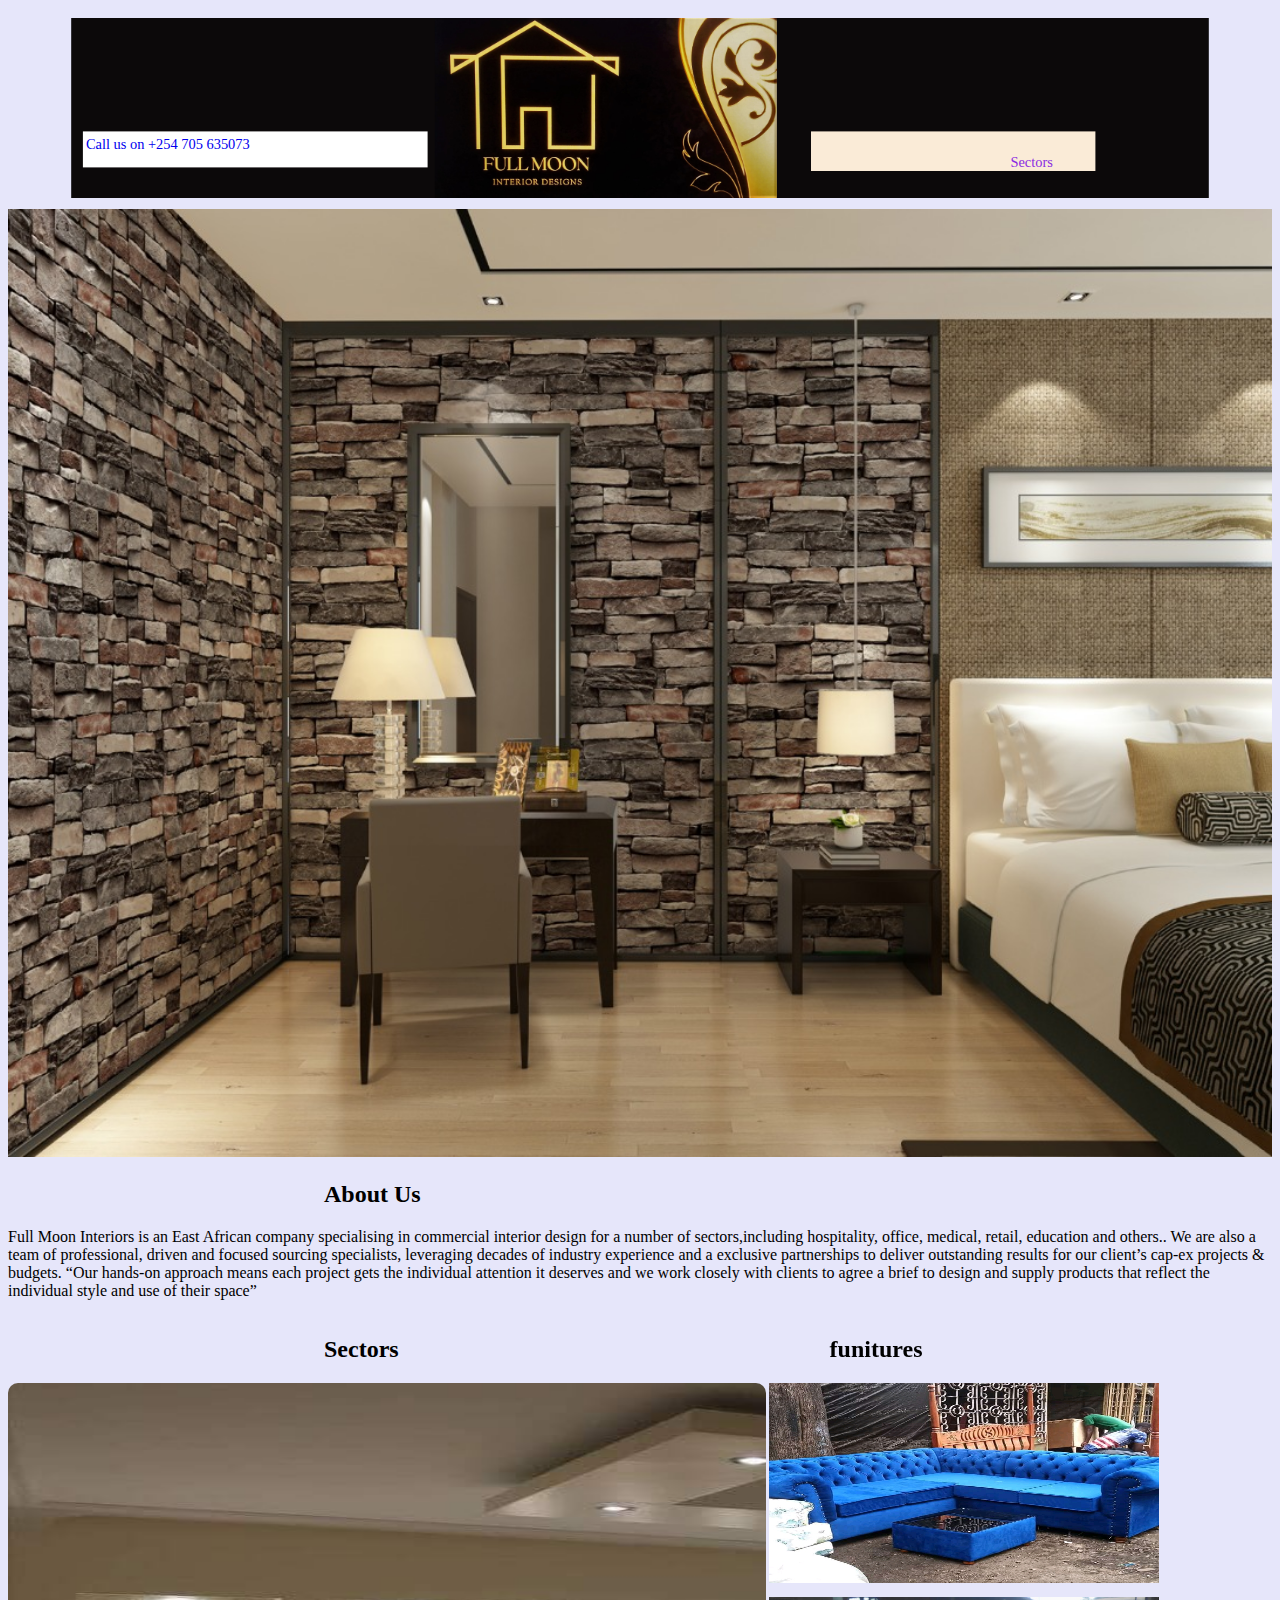
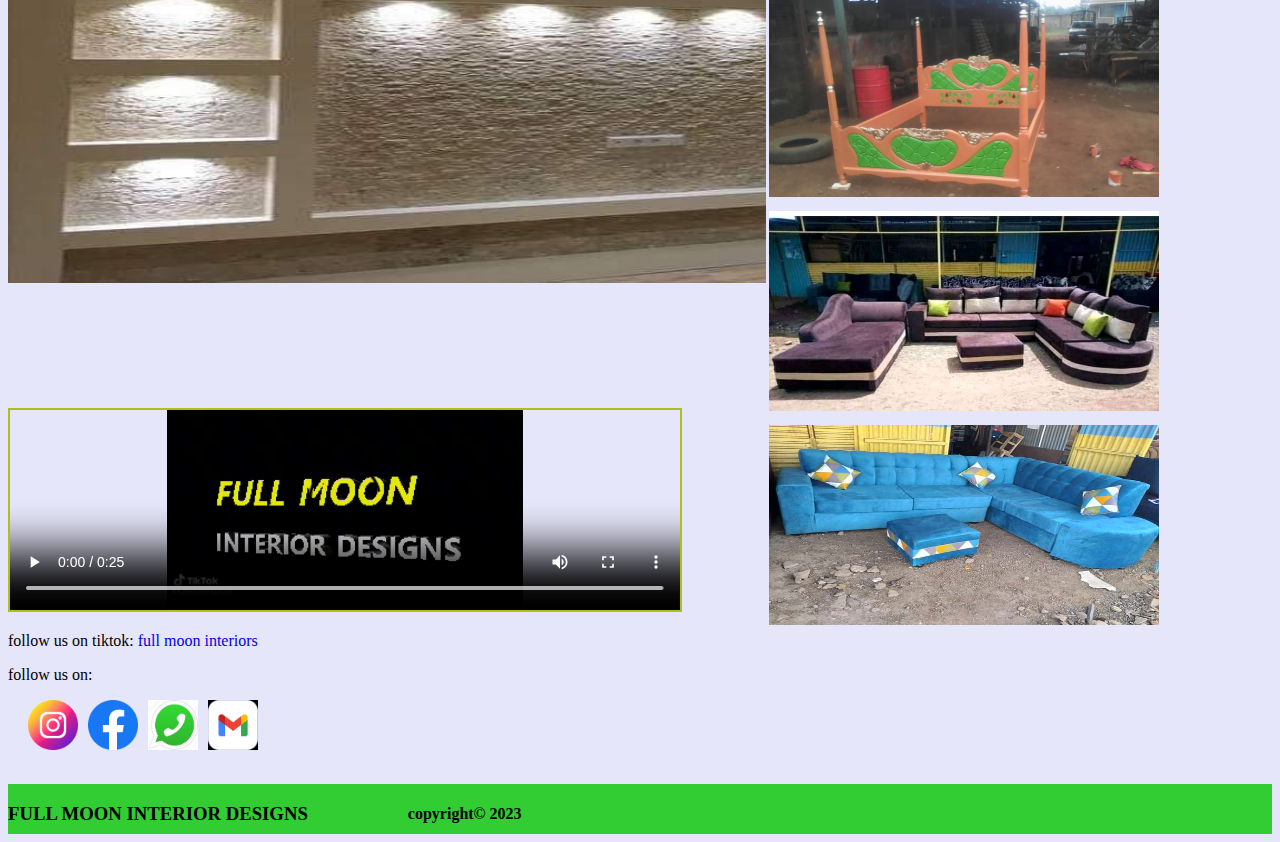
<file: index.html>
<!DOCTYPE html>
<html>
<head>
	<meta charset="utf-8">
	<meta name="viewport" content="width=device-width, initial-scale=1">
	<title>FULL MOON INTERIOR DESIGNS</title>
	
	<header>

		<nav class="call">
			<nav class="place">
		<a href="tel:+254705635073s">Call us on +254 705 635073</a> 
	</nav>
		</nav>
      
		<div class="img"><img src="photos/logo3.jpeg"style="width:100%; height:100%;"> </div>	
					
			<div class="new">
				<div class="link1">
          <a href="cat.html" rel="noopener">Sectors</a>
          </div>
					<div class="link2"><a href="#"></a></div>
			 </div>
			
	</header>

	<link rel="stylesheet" type="text/css" href="mystle sheet.css">
</head>

<body>
  <div class="img2">
		<img src="photos/img30a.jpg" style="padding-top: 1px; width:100%;">
	</div>
<h2>About Us</h2>
<p>
Full Moon Interiors is an East African company specialising in commercial interior design for a number of sectors,including hospitality, office, medical, retail, education and others..

We are also a team of professional, driven and focused sourcing specialists, leveraging decades of industry experience and a exclusive partnerships to deliver outstanding results for our client’s cap-ex projects & budgets.

“Our hands-on approach means each project gets the individual attention it deserves and we work closely with clients to agree a brief to design and supply products that reflect the individual style and use of their space”
</p>
<section>
  <div class="imgslider">
	<h2>Sectors</h2>
  <div class="slider">
<div class="slides">
  <input type="radio" name="radio-btn" id="radio1">
  <input type="radio" name="radio-btn" id="radio2">
  <input type="radio" name="radio-btn" id="radio3">
  <input type="radio" name="radio-btn" id="radio4">
  <input type="radio" name="radio-btn" id="radio5">
  <input type="radio" name="radio-btn" id="radio6">
  

     <div class="slide first">
            <img src="photos/img 1 (2).jpg" alt="">
            </div>   
    <div class="slide">
      <img src="photos/img 1 (11).jpg" alt="">
    </div>
    <div class="slide">
      <img src="photos/img 1 (10).jpg" alt="">
    </div>
    <div class="slide">
      <img src="photos/img2.jpeg" alt="">
    </div>
    <div class="slide">
      <img src="photos/img1 (9).jpg" alt="">
    </div>
    <div class="slide">
      <img src="photos/img1 (2).jpg" alt="">
    </div>
    


      <div class="navigation-auto">
        <div class="auto-btn1"></div>
          <div class="auto-btn2"></div>
            <div class="auto-btn3"></div>
              <div class="auto-btn4"></div>
                <div class="auto-btn5"></div>
                  <div class="auto-btn6"></div>
                  </div>

    </div>

<div class="navigation-manual">
  <label for="radio1" class="manual-btn"></label>
   <label for="radio2" class="manual-btn"></label>
    <label for="radio3" class="manual-btn"></label>
     <label for="radio4" class="manual-btn"></label>
      <label for="radio5" class="manual-btn"></label>
       <label for="radio6" class="manual-btn"></label>

</div>
</div>
</div>

<script type="text/javascript">
  var counter =1;
  setInterval(function(){
    document.getElementById('radio'+counter).checked=true;
    counter++;
    if (counter >6) {
      counter=1;
    }
  }, 5000);
</script>
<div class="new2">
  <h2>funitures</h2>
  <div class="zoom">
  <div class="zoom1"><img src="photos/IMG-20230430-WA0025.jpg"style="width: 390px; height: 200px;  transform: scale(1); /* Initial scale */
    transition: transform 0.5s ease-in-out; /* Add smooth transition */"></div>
  <div class="zoom1"><img src="photos/IMG-20230430-WA0197.jpg"style="width: 390px; height: 200px;"></div>
  <div class="zoom1"><img src="photos/IMG-20230430-WA0048.jpg"style="width: 390px; height: 200px;"></div>
  <div class="zoom1"><img src="photos/IMG-20230430-WA0044.jpg"style="width: 390px; height: 200px;"></div>
</div>
</div>
</section>
<div class="srn">
<div class="video">
<video width="53%" height="200px" controls>
  <source src="video/vid1.mp4" type="video/mp4">
    Your browser does not support Html Video.
</video>
<p>follow us on tiktok: <a href="https://www.tiktok.com/@fullmooninterior3/video/7217339693841665285">full moon interiors</a></p>
</div>
</div>
<p>follow us on:</p>
<footer>
  <a href="#"target="blank" rel="noopener"><img src="photos/img 1 (1).png" alt="instagram" style="width:50px;height: 50px;padding-left: 10px;"></a>
  <a href="" target="blank" rel="noopener"><img src="photos/img 1 (3).png" alt="facebook" style="width:50px;height: 50px;padding-left: 10px;"></a>
  <a href="https://wa.me/+254705635073/" target="blank" rel="noopener"><img src="photos/img 1 (39).jpg" alt="watsup" style="width:50px;height: 50px;padding-left: 10px;"></a>
  <a href="mailto:david3mureithi@gmail.com" target="blank" rel="noopener"><img src="photos/img1a.png" alt="watsup" style="width:50px;height: 50px;padding-left: 10px;"></a>
	</footer>
  <span>
		<h3>FULL MOON INTERIOR DESIGNS</h3>
		
		<h4>copyright© 2023</h4>
</span>

</body>
</html>
</file>
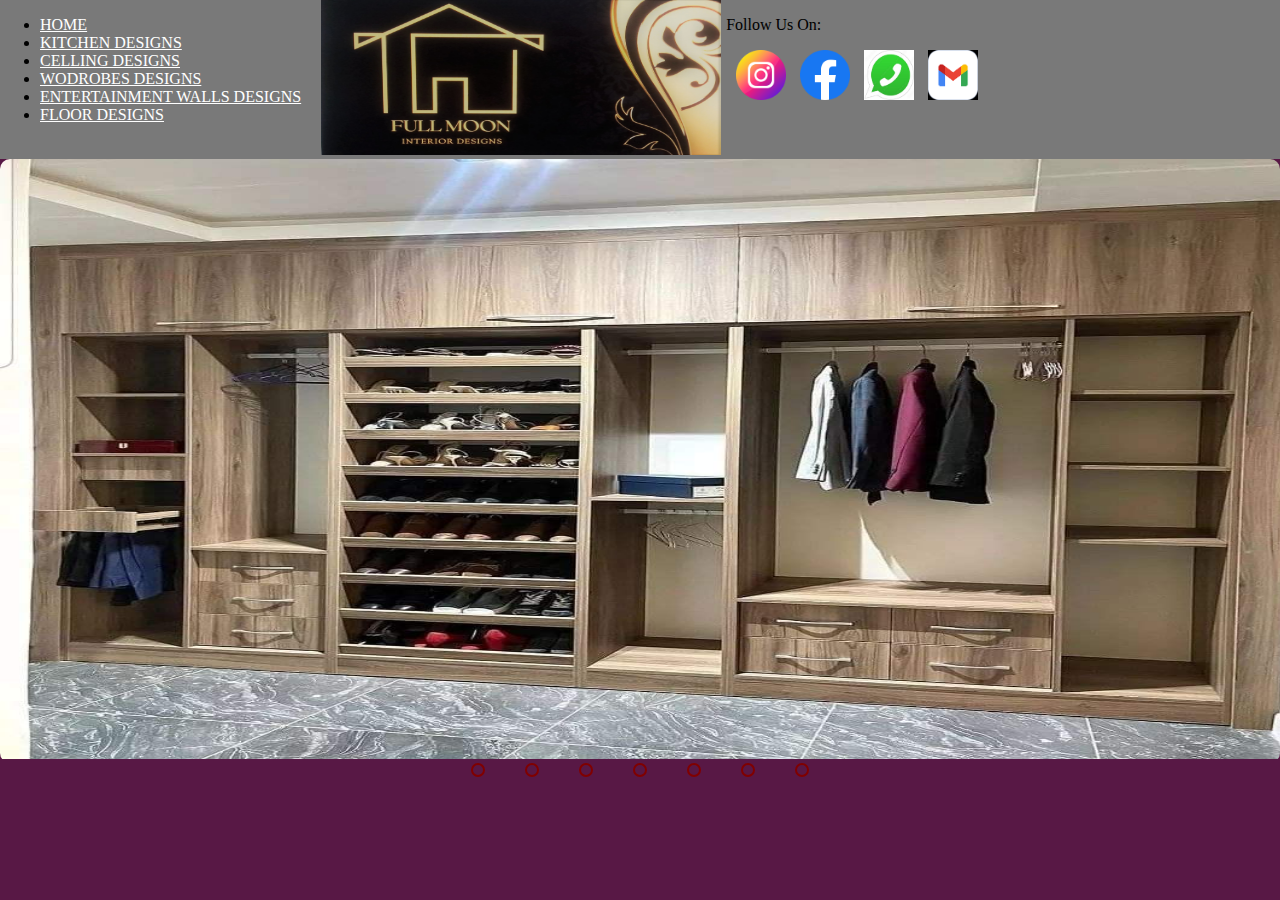
<file: cat.html>
<!DOCTYPE html>
<html lang="en" dir="ltr">
<head>
	<meta charset="utf-8">
	<meta name="viewport" content="width=device-width, initial-scale=1">
  <link rel="stylesheet" type="text/css" href="mystle.css">
	<title>Designs</title>
	<header>
<ul>
<li><a href="index.html" rel="noopener">HOME</a></li>
<li><a href="kitchen.html">KITCHEN DESIGNS</a></li>
<li><a href="celling.html">CELLING DESIGNS</a></li>
<li><a href="wodrobes.html">WODROBES DESIGNS</a><lil>
<li><a href="entertaiment walls.html">ENTERTAINMENT WALLS DESIGNS </a></li>
<li><a href="floor.html">FLOOR DESIGNS</a></li>
</ul>
<div class="img">
  <img src="photos/logo2.jpeg"style="width:400px; height:155px; padding-left: 20px;">
</div>
<span>
  <p>Follow Us On:</p>
  <a href="#"target="blank"><img src="photos/img 1 (1).png" alt="instagram" style="width:50px;height: 50px;padding-left: 10px;"></a>
  <a href="" target="blank"><img src="photos/img 1 (3).png" alt="facebook" style="width:50px;height: 50px;padding-left: 10px;"></a>
  <a href="https://wa.me/+254705635073/" target="blank"><img src="photos/img 1 (39).jpg" alt="watsup" style="width:50px;height: 50px;padding-left: 10px;"></a>
  <a href="mail to:david3mureithi@gmail.com" target="blank" rel="noopener"><img src="photos/img1a.png" alt="watsup" style="width:50px;height: 50px;padding-left: 10px;"></a>
</span>
	</header>
</head>
<body>

  <div class="slider">
<div class="slides">
  <input type="radio" name="radio-btn" id="radio1">
  <input type="radio" name="radio-btn" id="radio2">
  <input type="radio" name="radio-btn" id="radio3">
  <input type="radio" name="radio-btn" id="radio4">
  <input type="radio" name="radio-btn" id="radio5">
  <input type="radio" name="radio-btn" id="radio6">
  <input type="radio" name="radio-btn" id="radio7">

           <div class="slide first">
        <img id="img-1" src="photos/img30e.jpg">
      </div>
      <div class="slide">
        <img src="photos/IMG-20230430-WA0097.jpg">
      </div>
      <div class="slide">
        <img src="photos/IMG-20230430-WA0127.jpg">
      </div>
      <div class="slide">
        <img src="photos/IMG-20230430-WA0134.jpg">
      </div>
      <div class="slide">
        <img  src="photos/IMG-20230430-WA0137.jpg">
      </div>
      <div class="slide">
        <img src="photos/img1 (5).jpg">
      </div>
      <div class="slide">
        <img isrc="photos/IMG-20230430-WA0084.jpg">
      </div>


      <div class="navigation-auto">
        <div class="auto-btn1"></div>
          <div class="auto-btn2"></div>
            <div class="auto-btn3"></div>
              <div class="auto-btn4"></div>
                <div class="auto-btn5"></div>
                  <div class="auto-btn6"></div>
                    <div class="auto-btn7"></div>
                  </div>

    </div>

<div class="navigation-manual">
  <label for="radio1" class="manual-btn"></label>
   <label for="radio2" class="manual-btn"></label>
    <label for="radio3" class="manual-btn"></label>
     <label for="radio4" class="manual-btn"></label>
      <label for="radio5" class="manual-btn"></label>
       <label for="radio6" class="manual-btn"></label>
        <label for="radio7" class="manual-btn"></label>

</div>
</div>


<script type="text/javascript">
  var counter =1;
  setInterval(function(){
    document.getElementById('radio'+counter).checked=true;
    counter++;
    if (counter >7) {
      counter=1;
    }
  }, 5000);
</script>

</body>
</html>
</file>
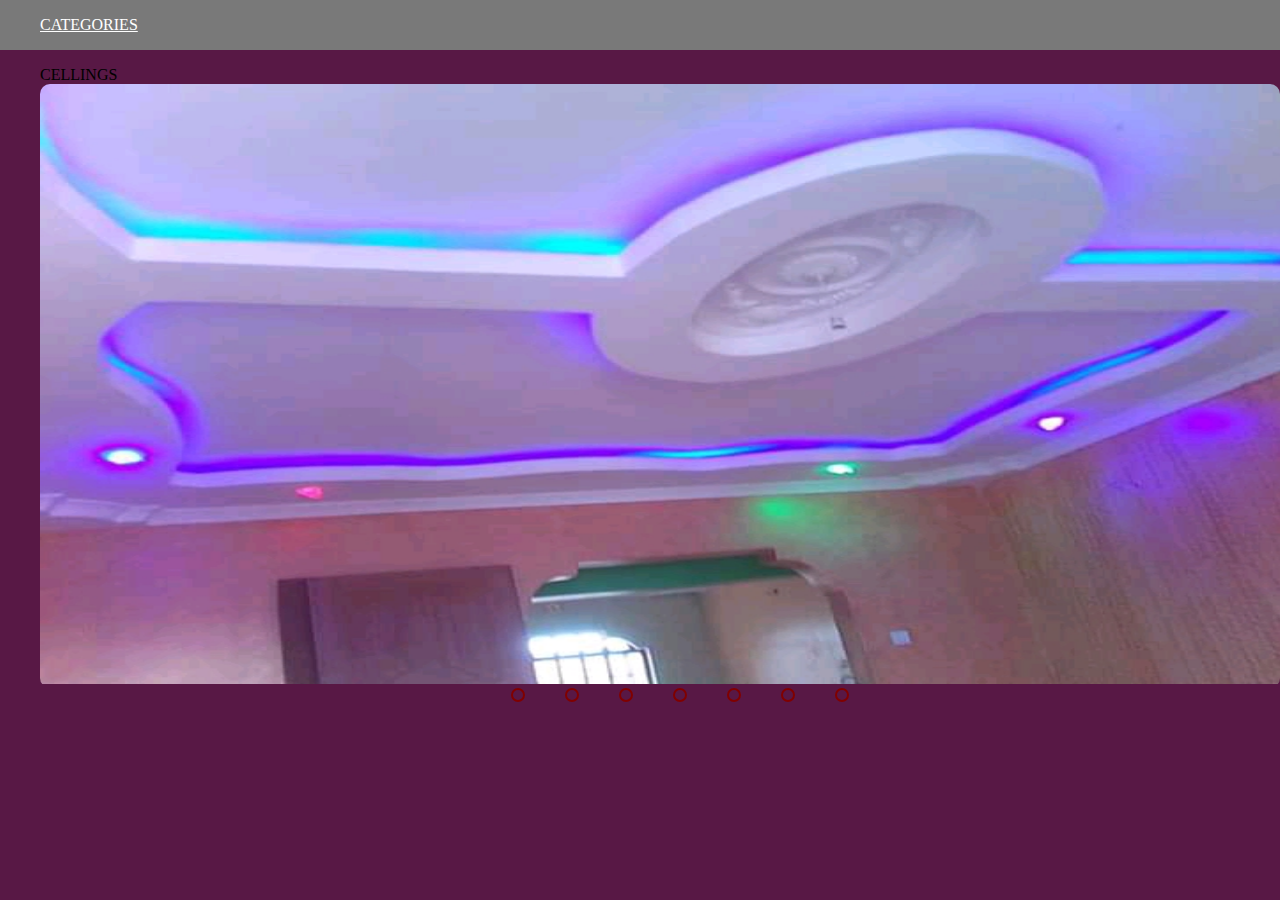
<file: celling.html>
<!DOCTYPE html>
<html lang="en" dir="ltr">
<head>
	<meta charset="utf-8">
	<meta name="viewport" content="width=device-width, initial-scale=1">
  <link rel="stylesheet" type="text/css" href="mystle.css">
	<title>Cellings</title>
	<header>

<ul><a href="cat.html">CATEGORIES</a></ul>


	</header>
</head>
<body>
<section>

<ul>CELLINGS
  <div class="slider">
<div class="slides">
  <input type="radio" name="radio-btn" id="radio1">
  <input type="radio" name="radio-btn" id="radio2">
  <input type="radio" name="radio-btn" id="radio3">
  <input type="radio" name="radio-btn" id="radio4">
  <input type="radio" name="radio-btn" id="radio5">
  <input type="radio" name="radio-btn" id="radio6">
  <input type="radio" name="radio-btn" id="radio7">

      <div class="slide first">
        <img id="img-1" src="photos/IMG-20230430-WA0161.jpg">
      </div>
      <div class="slide">
        <img src="photos/IMG-20230430-WA0058.jpg">
      </div>
      <div class="slide">
        <img src="photos/IMG-20230430-WA0036.jpg">
      </div>
      <div class="slide">
        <img src="photos/IMG-20230430-WA0060.jpg">
      </div>
      <div class="slide">
        <img  src="photos/IMG-20230430-WA0114.jpg">
      </div>
      <div class="slide">
        <img src="photos/IMG-20230430-WA0163.jpg">
      </div>
      <div class="slide">
        <img isrc="photos/img1 (8).jpg">
      </div>

      <div class="navigation-auto">
        <div class="auto-btn1"></div>
          <div class="auto-btn2"></div>
            <div class="auto-btn3"></div>
              <div class="auto-btn4"></div>
                <div class="auto-btn5"></div>
                  <div class="auto-btn6"></div>
                    <div class="auto-btn7"></div>
                  </div>

    </div>

<div class="navigation-manual">
  <label for="radio1" class="manual-btn"></label>
   <label for="radio2" class="manual-btn"></label>
    <label for="radio3" class="manual-btn"></label>
     <label for="radio4" class="manual-btn"></label>
      <label for="radio5" class="manual-btn"></label>
       <label for="radio6" class="manual-btn"></label>
        <label for="radio7" class="manual-btn"></label>

</div>
</div>
</ul>

</section>
<script type="text/javascript">
  var counter =1;
  setInterval(function(){
    document.getElementById('radio'+counter).checked=true;
    counter++;
    if (counter >7) {
      counter=1;
    }
  }, 5000);
</script>

</body>
</html>
</file>
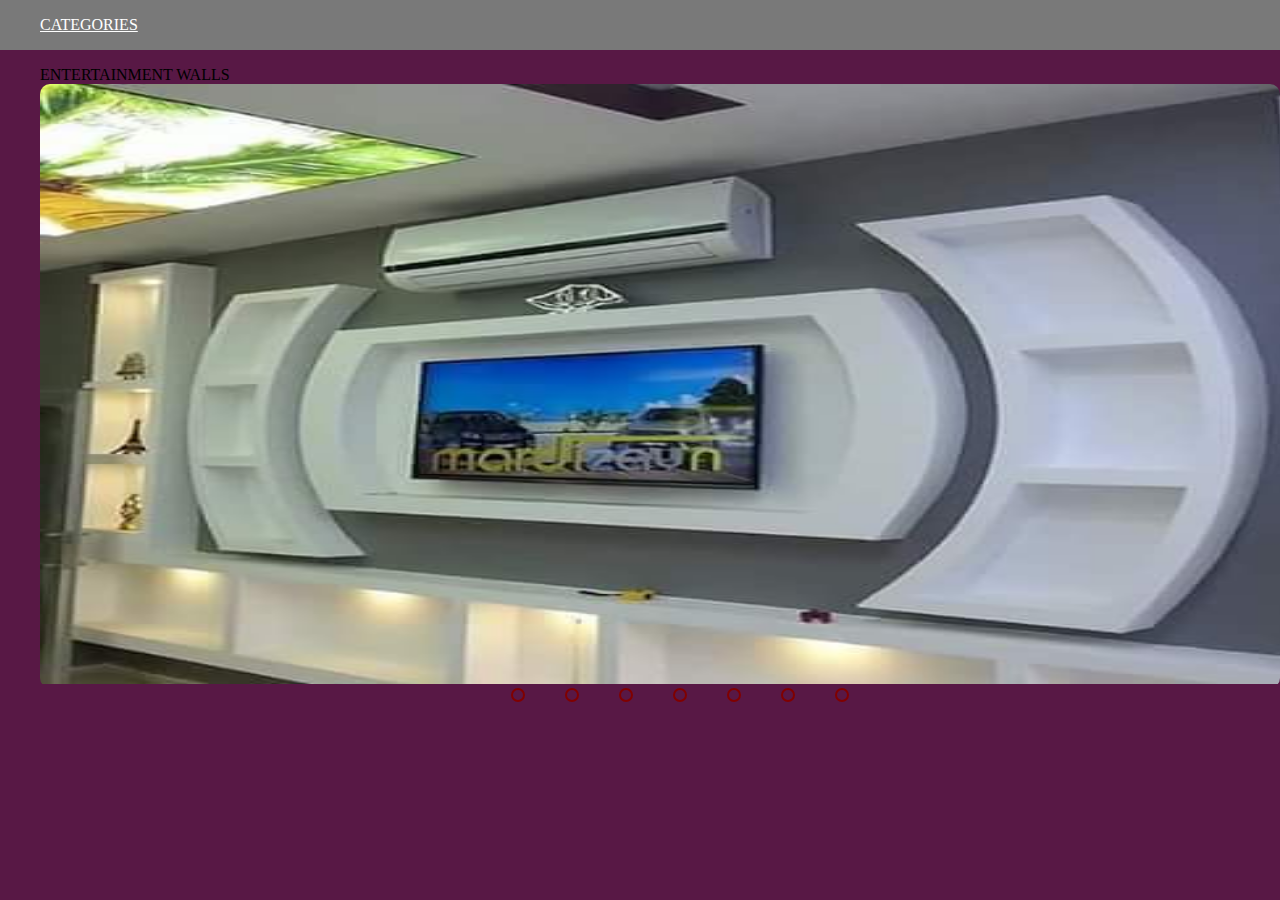
<file: entertaiment walls.html>
<!DOCTYPE html>
<html lang="en" dir="ltr">
<head>
	<meta charset="utf-8">
	<meta name="viewport" content="width=device-width, initial-scale=1">
  <link rel="stylesheet" type="text/css" href="mystle.css">
	<title>Entertianment walls</title>
	<header>

<ul><a href="cat.html">CATEGORIES</a></ul>


	</header>
</head>
<body>
<section>

<ul>ENTERTAINMENT WALLS
  <div class="slider">
<div class="slides">
  <input type="radio" name="radio-btn" id="radio1">
  <input type="radio" name="radio-btn" id="radio2">
  <input type="radio" name="radio-btn" id="radio3">
  <input type="radio" name="radio-btn" id="radio4">
  <input type="radio" name="radio-btn" id="radio5">
  <input type="radio" name="radio-btn" id="radio6">
  <input type="radio" name="radio-btn" id="radio7">

      <div class="slide first">
        <img id="img-1" src="photos/IMG-20230430-WA0096.jpg">
      </div>
      <div class="slide">
        <img src="photos/IMG-20230430-WA0097.jpg">
      </div>
      <div class="slide">
        <img src="photos/img 1 (1).jpg">
      </div>
      <div class="slide">
        <img src="photos/img 1 (2).jpg">
      </div>
      <div class="slide">
        <img  src="photos/img 1 (12).jpg">
      </div>
      <div class="slide">
        <img src="photos/IMG-20230430-WA0074.jpg">
      </div>
      <div class="slide">
        <img isrc="photos/IMG-20230430-WA0074.jpg">
      </div>

      <div class="navigation-auto">
        <div class="auto-btn1"></div>
          <div class="auto-btn2"></div>
            <div class="auto-btn3"></div>
              <div class="auto-btn4"></div>
                <div class="auto-btn5"></div>
                  <div class="auto-btn6"></div>
                    <div class="auto-btn7"></div>
                  </div>

    </div>

<div class="navigation-manual">
  <label for="radio1" class="manual-btn"></label>
   <label for="radio2" class="manual-btn"></label>
    <label for="radio3" class="manual-btn"></label>
     <label for="radio4" class="manual-btn"></label>
      <label for="radio5" class="manual-btn"></label>
       <label for="radio6" class="manual-btn"></label>
        <label for="radio7" class="manual-btn"></label>

</div>
</div>
</ul>

</section>
<script type="text/javascript">
  var counter =1;
  setInterval(function(){
    document.getElementById('radio'+counter).checked=true;
    counter++;
    if (counter >7) {
      counter=1;
    }
  }, 5000);
</script>

</body>
</html>
</file>
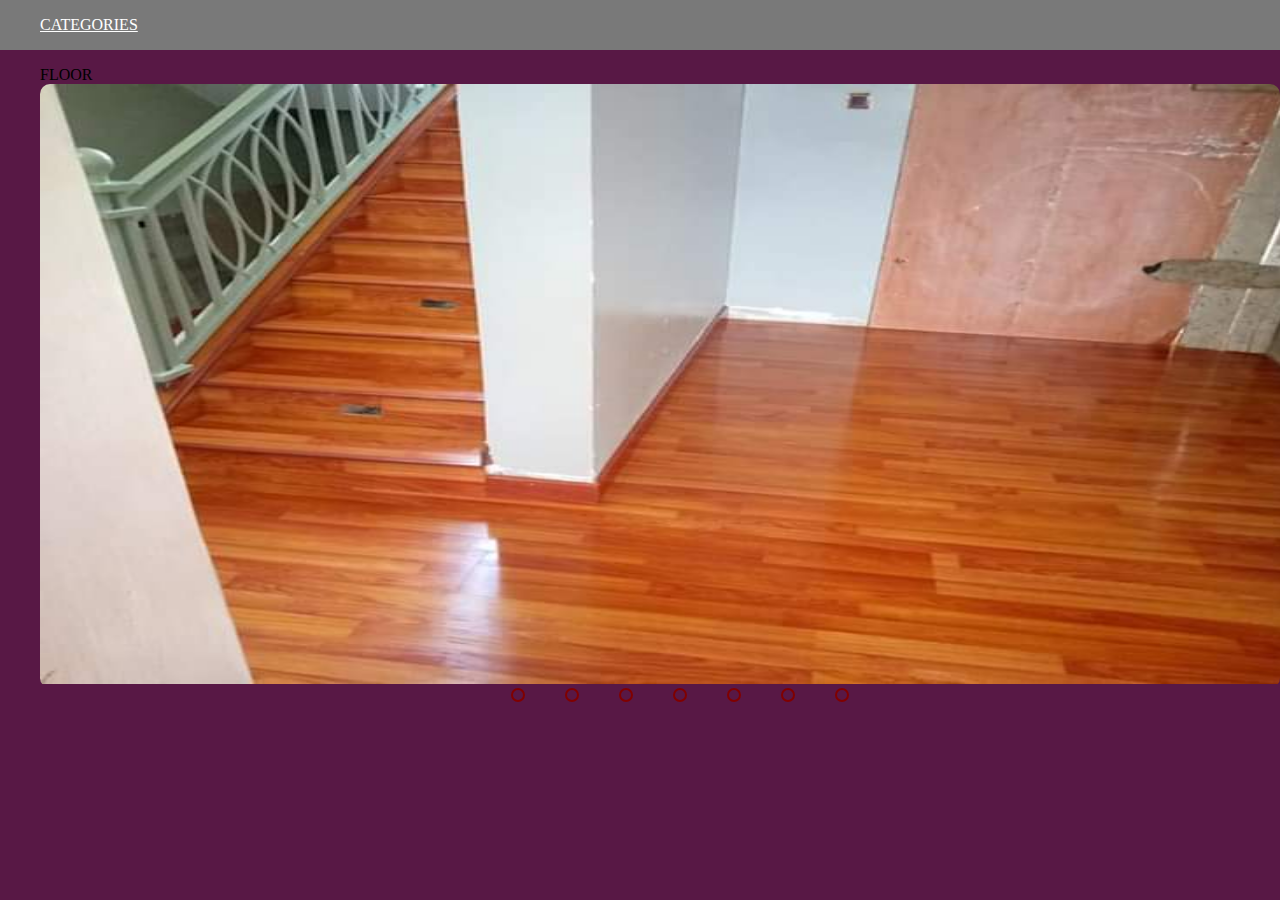
<file: floor.html>
<!DOCTYPE html>
<html lang="en" dir="ltr">
<head>
	<meta charset="utf-8">
	<meta name="viewport" content="width=device-width, initial-scale=1">
  <link rel="stylesheet" type="text/css" href="mystle.css">
	<title>fLOOR</title>
	<header>

<ul><a href="cat.html">CATEGORIES</a></ul>


	</header>
</head>
<body>
<section>

<ul>FLOOR
  <div class="slider">
<div class="slides">
  <input type="radio" name="radio-btn" id="radio1">
  <input type="radio" name="radio-btn" id="radio2">
  <input type="radio" name="radio-btn" id="radio3">
  <input type="radio" name="radio-btn" id="radio4">
  <input type="radio" name="radio-btn" id="radio5">
  <input type="radio" name="radio-btn" id="radio6">
  <input type="radio" name="radio-btn" id="radio7">

      <div class="slide first">
        <img id="img-1" src="photos/IMG-20230430-WA0090.jpg">
      </div>
      <div class="slide">
        <img src="photos/IMG-20230430-WA0028.jpg">
      </div>
      <div class="slide">
        <img src="photos/IMG-20230430-WA0071.jpg">
      </div>
      <div class="slide">
        <img src="photos/IMG-20230430-WA0064.jpg">
      </div>
      <div class="slide">
        <img  src="photos/IMG-20230430-WA0063.jpg">
      </div>
      <div class="slide">
        <img src="photos/IMG-20230430-WA0027.jpg">
      </div>
      <div class="slide">
        <img isrc="photos/IMG-20230430-WA0026.jpg">
      </div>

      <div class="navigation-auto">
        <div class="auto-btn1"></div>
          <div class="auto-btn2"></div>
            <div class="auto-btn3"></div>
              <div class="auto-btn4"></div>
                <div class="auto-btn5"></div>
                  <div class="auto-btn6"></div>
                    <div class="auto-btn7"></div>
                  </div>

    </div>

<div class="navigation-manual">
  <label for="radio1" class="manual-btn"></label>
   <label for="radio2" class="manual-btn"></label>
    <label for="radio3" class="manual-btn"></label>
     <label for="radio4" class="manual-btn"></label>
      <label for="radio5" class="manual-btn"></label>
       <label for="radio6" class="manual-btn"></label>
        <label for="radio7" class="manual-btn"></label>

</div>
</div>
</ul>

</section>
<script type="text/javascript">
  var counter =1;
  setInterval(function(){
    document.getElementById('radio'+counter).checked=true;
    counter++;
    if (counter >7) {
      counter=1;
    }
  }, 5000);
</script>

</body>
</html>
</file>
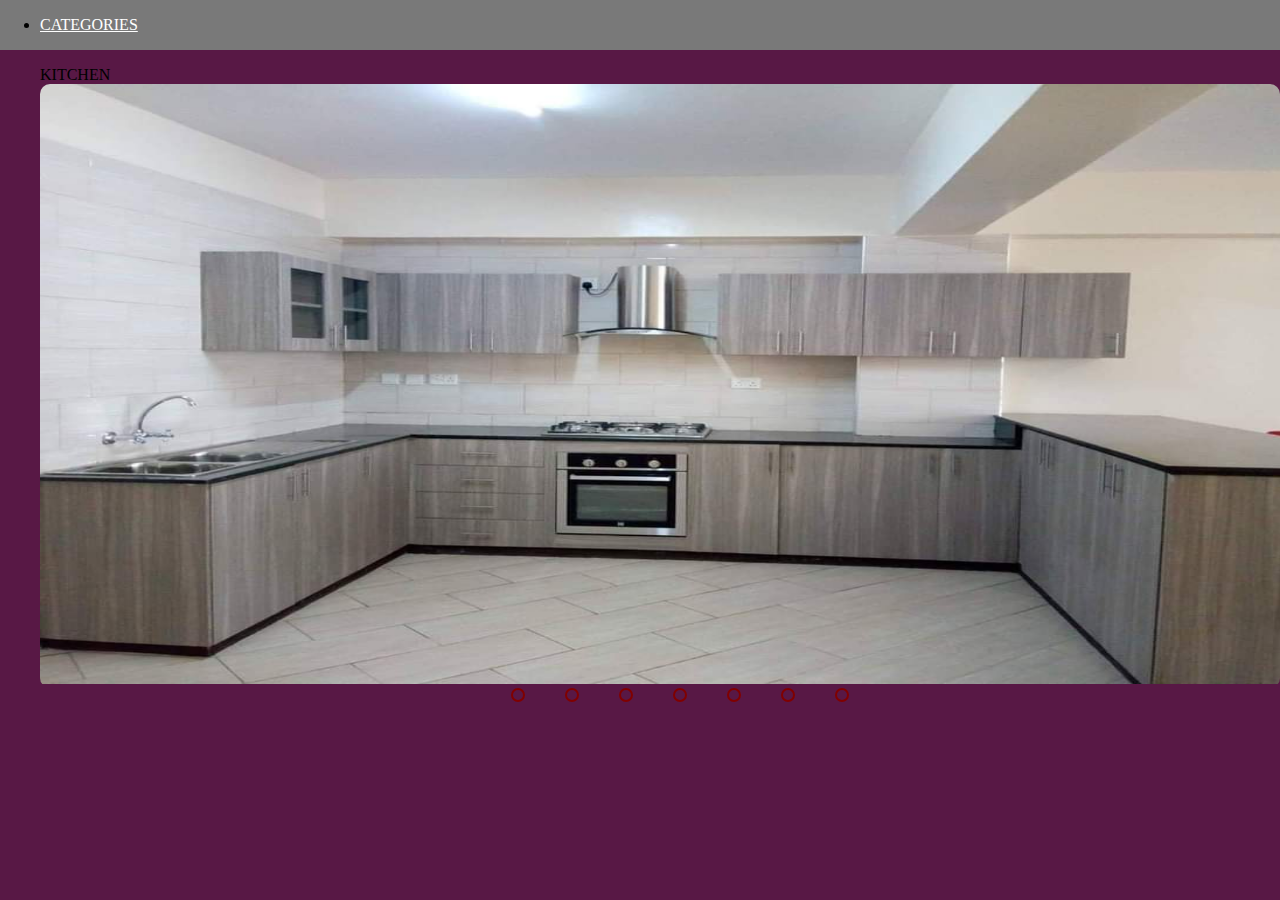
<file: kitchen.html>
<!DOCTYPE html>
<html lang="en" dir="ltr">
<head>
  <meta charset="utf-8">
  <meta name="viewport" content="width=device-width, initial-scale=1">
  <link rel="stylesheet" type="text/css" href="mystle.css">
  <title>kitchen</title>
  <header>

<ul>
<li><a href="cat.html">CATEGORIES</a></li>
</ul>
  </header>
</head>
<body>
<section>

<ul>KITCHEN
  <div class="slider">
<div class="slides">
  <input type="radio" name="radio-btn" id="radio1">
  <input type="radio" name="radio-btn" id="radio2">
  <input type="radio" name="radio-btn" id="radio3">
  <input type="radio" name="radio-btn" id="radio4">
  <input type="radio" name="radio-btn" id="radio5">
  <input type="radio" name="radio-btn" id="radio6">
  <input type="radio" name="radio-btn" id="radio7">

      <div class="slide first">
        <img id="img-1" src="photos/img 1 (35).jpg">
      </div>
      <div class="slide">
        <img src="photos/img 1 (36).jpg">
      </div>
      <div class="slide">
        <img src="photos/img1 (5).jpg">
      </div>
      <div class="slide">
        <img src="photos/IMG-20230430-WA0106.jpg">
      </div>
      <div class="slide">
        <img  src="photos/IMG-20230430-WA0127.jpg">
      </div>
      <div class="slide">
        <img src="photos/img2.jpeg">
      </div>
      <div class="slide">
        <img isrc="photos/img3.jpeg">
      </div>

      <div class="navigation-auto">
        <div class="auto-btn1"></div>
          <div class="auto-btn2"></div>
            <div class="auto-btn3"></div>
              <div class="auto-btn4"></div>
                <div class="auto-btn5"></div>
                  <div class="auto-btn6"></div>
                    <div class="auto-btn7"></div>
                  </div>

    </div>

<div class="navigation-manual">
  <label for="radio1" class="manual-btn"></label>
   <label for="radio2" class="manual-btn"></label>
    <label for="radio3" class="manual-btn"></label>
     <label for="radio4" class="manual-btn"></label>
      <label for="radio5" class="manual-btn"></label>
       <label for="radio6" class="manual-btn"></label>
        <label for="radio7" class="manual-btn"></label>

</div>
</div>
</ul>

</section>
<script type="text/javascript">
  var counter =1;
  setInterval(function(){
    document.getElementById('radio'+counter).checked=true;
    counter++;
    if (counter >7) {
      counter=1;
    }
  }, 5000);
</script>

</body>
</html>
</file>
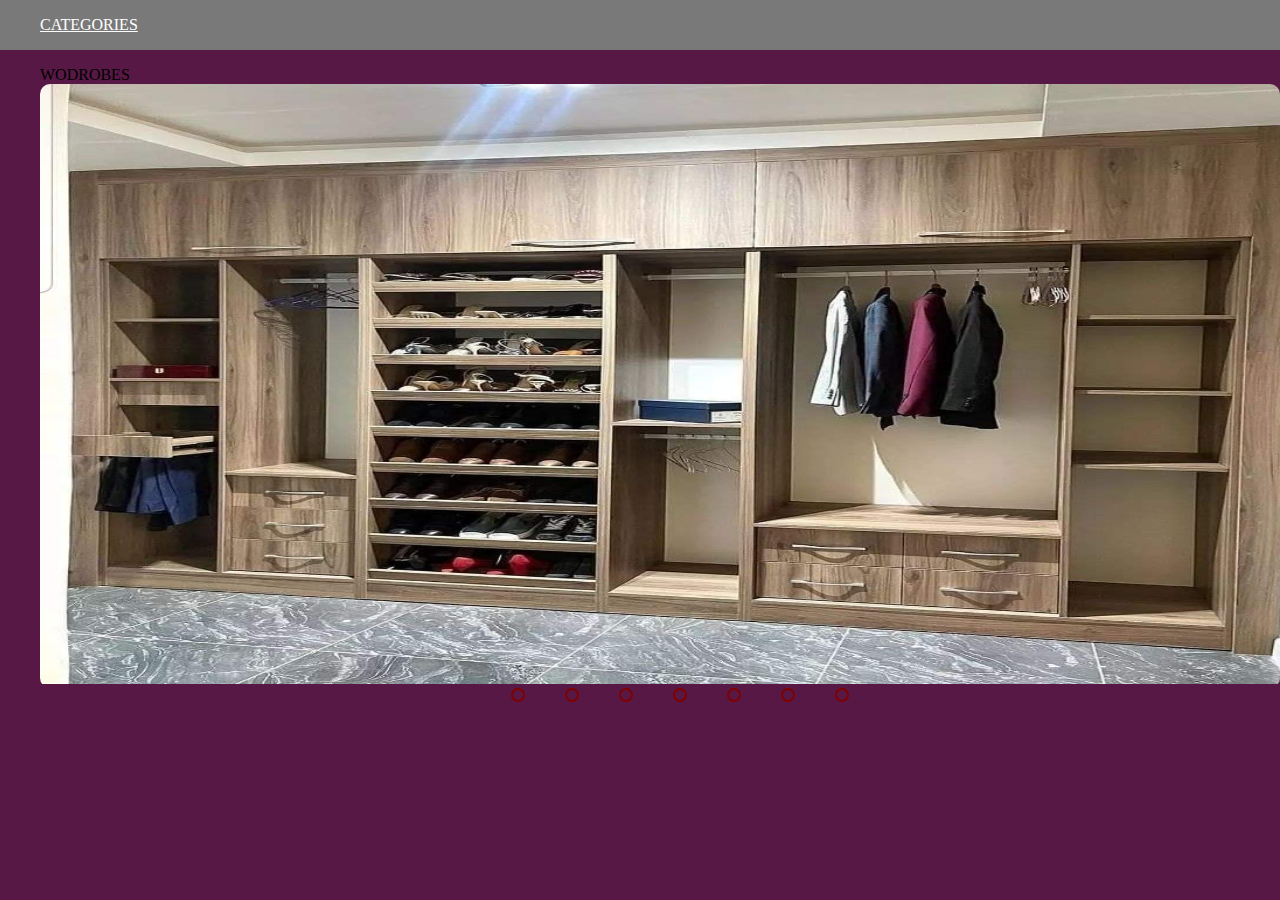
<file: wodrobes.html>
<!DOCTYPE html>
<html lang="en" dir="ltr">
<head>
	<meta charset="utf-8">
	<meta name="viewport" content="width=device-width, initial-scale=1">
  <link rel="stylesheet" type="text/css" href="mystle.css">
	<title>Wodrobes</title>
	<header>

<ul><a href="cat.html">CATEGORIES</a></ul>


	</header>
</head>
<body>
<section>

<ul>WODROBES
  <div class="slider">
<div class="slides">
  <input type="radio" name="radio-btn" id="radio1">
  <input type="radio" name="radio-btn" id="radio2">
  <input type="radio" name="radio-btn" id="radio3">
  <input type="radio" name="radio-btn" id="radio4">
  <input type="radio" name="radio-btn" id="radio5">
  <input type="radio" name="radio-btn" id="radio6">
  <input type="radio" name="radio-btn" id="radio7">

      <div class="slide first">
        <img id="img-1" src="photos/img30e.jpg">
      </div>
      <div class="slide">
        <img src="photos/IMG-20230430-WA0068.jpg">
      </div>
      <div class="slide">
        <img src="photos/IMG-20230430-WA0070.jpg">
      </div>
      <div class="slide">
        <img src="photos/IMG-20230430-WA0107.jpg">
      </div>
      <div class="slide">
        <img  src="photos/IMG-20230430-WA0112.jpg">
      </div>
      <div class="slide">
        <img src="photos/IMG-20230430-WA0193.jpg">
      </div>
      <div class="slide">
        <img isrc="photos/IMG-20230430-WA0195.jpg">
      </div>

      <div class="navigation-auto">
        <div class="auto-btn1"></div>
          <div class="auto-btn2"></div>
            <div class="auto-btn3"></div>
              <div class="auto-btn4"></div>
                <div class="auto-btn5"></div>
                  <div class="auto-btn6"></div>
                    <div class="auto-btn7"></div>
                  </div>

    </div>

<div class="navigation-manual">
  <label for="radio1" class="manual-btn"></label>
   <label for="radio2" class="manual-btn"></label>
    <label for="radio3" class="manual-btn"></label>
     <label for="radio4" class="manual-btn"></label>
      <label for="radio5" class="manual-btn"></label>
       <label for="radio6" class="manual-btn"></label>
        <label for="radio7" class="manual-btn"></label>

</div>
</div>
</ul>

</section>
<script type="text/javascript">
  var counter =1;
  setInterval(function(){
    document.getElementById('radio'+counter).checked=true;
    counter++;
    if (counter >7) {
      counter=1;
    }
  }, 5000);
</script>

</body>
</html>
</file>
<file: mystle sheet.css>
body{
background: #E6E6FA;
color: black;
}
.webContainer{
	width: 100%;
	height: auto;
}
  @media screen and (max-width: 768px padding-left: 1px max-height: 100kvh) {
    body {
      transform: scale(0.8); /* Zoom out for smaller screens */
    }
  }
header{
	opacity: 2;
	width: 100%;
	height: 200px;
	display: flex;
	background: #0C090A;
	color: white;
	margin-top: 0px;
	  transform: scale(0.9); /* Initial scale */
    transition: transform 0.5s ease-in-out; /* Add smooth transition */
}
.call{
padding: 1%;
text-shadow: none;
box-shadow: none;
width: 30%;
}
.place{
	padding-top: 5px;
	width: 100%;
	height: 20%;
	margin-top: 30%;
padding-left: 1%;
background: white;
text-shadow: none;
text-decoration: none;
}
div.img{
	padding-left: 0%;
	margin-top: 0px;
}
span{
	display: flex;
	width: 100%;
	height: 50px;
	background-color: limegreen;
}
footer{
	display: inline-flex;
	padding-left: 10px;
	padding-bottom: 30px;
	  transform: scale(1); /* Initial scale */
    transition: transform 0.5s ease-in-out; /* Add smooth transition */
}


h4{
	padding-left: 100px;
}
h2{
	padding-left: 25%;
}

article{
	display: flex;
}

.new{
	margin-top: 10%;
	height: 44px;
	background: antiquewhite;
	margin-left: 3%;
	width: 25%;
}
.link1{
	padding-top: 8%;
	margin-left: 70%;
	text-decoration: none;
	  transform: scale(1); /* Initial scale */
    transition: transform 0.5s ease-in-out; /* Add smooth transition */
}
link1 a{
	  transform: scale(1); /* Initial scale */
    transition: transform 0.5s ease-in-out; /* Add smooth transition */
}

.slider{
	width: 60%;
	height: 600px;
	border-radius: 10px;
	overflow: hidden;
}
.slides{
	width: 900%;
	height: 488px;
	display: flex;
}
.slides input{
	display: none;
}
.slide{
	width: 20%;
	transition: 2s;
}
.slide img{
	width: 100%;
	height: 500px;
}

.navigation-manual{
	width: 100%;
	margin-top: -40x;
	display: flex;
}

.manual-btn:not(:last-child){
	margin-right: 40px;
}
.manual-btn:hover{
	background: #800000;
}
#radio1:checked ~ .first{
	margin-left: 0%;
}
#radio2:checked ~ .first {
	margin-left: -20%;
}
#radio3:checked ~ .first {
	margin-left: -40%;
}
#radio4:checked ~ .first {
	margin-left: -60%;
}
#radio5:checked ~ .first {
	margin-left: -80%;
}
#radio6:checked ~ .first {
	margin-left: -100%;
}
.navigation-auto{
		position: absolute;
	width: 100%;
	margin-top: -40px;
	display: flex;
	justify-content: center;
}
.navigation-auto div{
	display: none;
	border: 2px solid #800000;
	padding: 5px;
	border-radius: 10px;
	cursor: pointer;
	transition: 5s;
}
.manual-btn:not(:last-child){
	margin-right: 40px;
}
#radio1:checked ~ .navigation-auto .auto-btn1{
	background: #80000;
}

#radio2:checked ~ .navigation-auto .auto-btn2{
	background: #80000;
}

#radio3:checked ~ .navigation-auto .auto-btn3{
	background: #80000;
}

#radio4:checked ~ .navigation-auto .auto-btn4{
	background: #80000;
}

#radio5:checked ~ .navigation-auto .auto-btn5{
	background: #80000;
}

#radio6:checked ~ .navigation-auto .auto-btn6{
	background: #80000;
}

.link1 a{
	color: blueviolet;
	text-decoration: none;
}
section{
	display: flex;
	width: 100%;
	  transform: scale(1); /* Initial scale */
    transition: transform 0.5s ease-in-out; /* Add smooth transition */
}
.new2{
	width: 40%;
	position: absolute;
	padding-left: 55%;
  transform: scale(1); /* Initial scale */
    transition: transform 0.5s ease-in-out; /* Add smooth transition */
}
.zoom1{
	margin-top: 10px;
margin-left: 13%;
}
video{
	margin-top: 2%;
	border: 2px solid #B0BF1A;
	border-radius: 1px solid black;
}
.zoom{
	margin-top: 10px;
}
.zoom1:hover {
  -ms-transform: scale(1.5); /* IE 9 */
  -webkit-transform: scale(1.5); /* Safari 3-8 */
  transform: scale(1.5);
  }
  a{
	text-decoration: none;
}
</file>
<file: mystle.css>
body{
	margin: 0px;
	padding: 0px;
	background: #581845;
	justify-content: center;
	align-content: center;
	height: auto;
	width: 100%;
} 
  @media screen and (max-width: 768px padding-left: 1px max-height: 100kvh) {
    body {
      transform: scale(0.8); /* Zoom out for smaller screens */
    }
  }
.slider{
	width: 100%;
	height: 100%;
	border-radius: 10px;
	overflow: hidden;
}
.slides{
	width: 890%;
	height: 60%;
	display: flex;
}
.slides input{
	display: none;
}
.slide{
	width: 20%;
	transition: 2s;
}
.slide img{
	width: 80%;
	height: 600px;
}

.navigation-manual{
	position: absolute;
	width: 100%;
	margin-top: -40x;
	display: flex;
	justify-content: center;
}
.manual-btn{
	border: 2px solid #800000;
	padding: 5px;
	border-radius: 10px;
	cursor: pointer;
	transition: 1s;
}
.manual-btn:not(:last-child){
	margin-right: 40px;
}
.manual-btn:hover{
	background: #800000;
}
#radio1:checked ~ .first{
	margin-left: 0%;
}
#radio2:checked ~ .first {
	margin-left: -20%;
}
#radio3:checked ~ .first {
	margin-left: -40%;
}
#radio4:checked ~ .first {
	margin-left: -60%;
}
#radio5:checked ~ .first {
	margin-left: -80%;
}
#radio6:checked ~ .first {
	margin-left: -100%;
}
#radio7:checked ~ .first {
	margin-left: -80%;
}
.navigation-auto{
		position: absolute;
	width: 100%;
	margin-top: -40px;
	display: flex;
	justify-content: center;
}
.navigation-auto div{
	display: none;
	border: 2px solid #800000;
	padding: 5px;
	border-radius: 10px;
	cursor: pointer;
	transition: 5s;
}
.manual-btn:not(:last-child){
	margin-right: 40px;
}
#radio1:checked ~ .navigation-auto .auto-btn1{
	background: #80000;
}

#radio2:checked ~ .navigation-auto .auto-btn2{
	background: #80000;
}

#radio3:checked ~ .navigation-auto .auto-btn3{
	background: #80000;
}

#radio4:checked ~ .navigation-auto .auto-btn4{
	background: #80000;
}

#radio5:checked ~ .navigation-auto .auto-btn5{
	background: #80000;
}

#radio6:checked ~ .navigation-auto .auto-btn6{
	background: #80000;
}
#radio7:checked ~ .navigation-auto .auto-btn7{
	background: #80000;
}
header{
	width: 100%;
	display: flex;
	background: #797979;
	  transform: scale(1); /* Initial scale */
    transition: transform 0.5s ease-in-out; /* Add smooth transition */
}
span{
	padding-left: 5px;
}
a{
	color: white;
}
</file>
